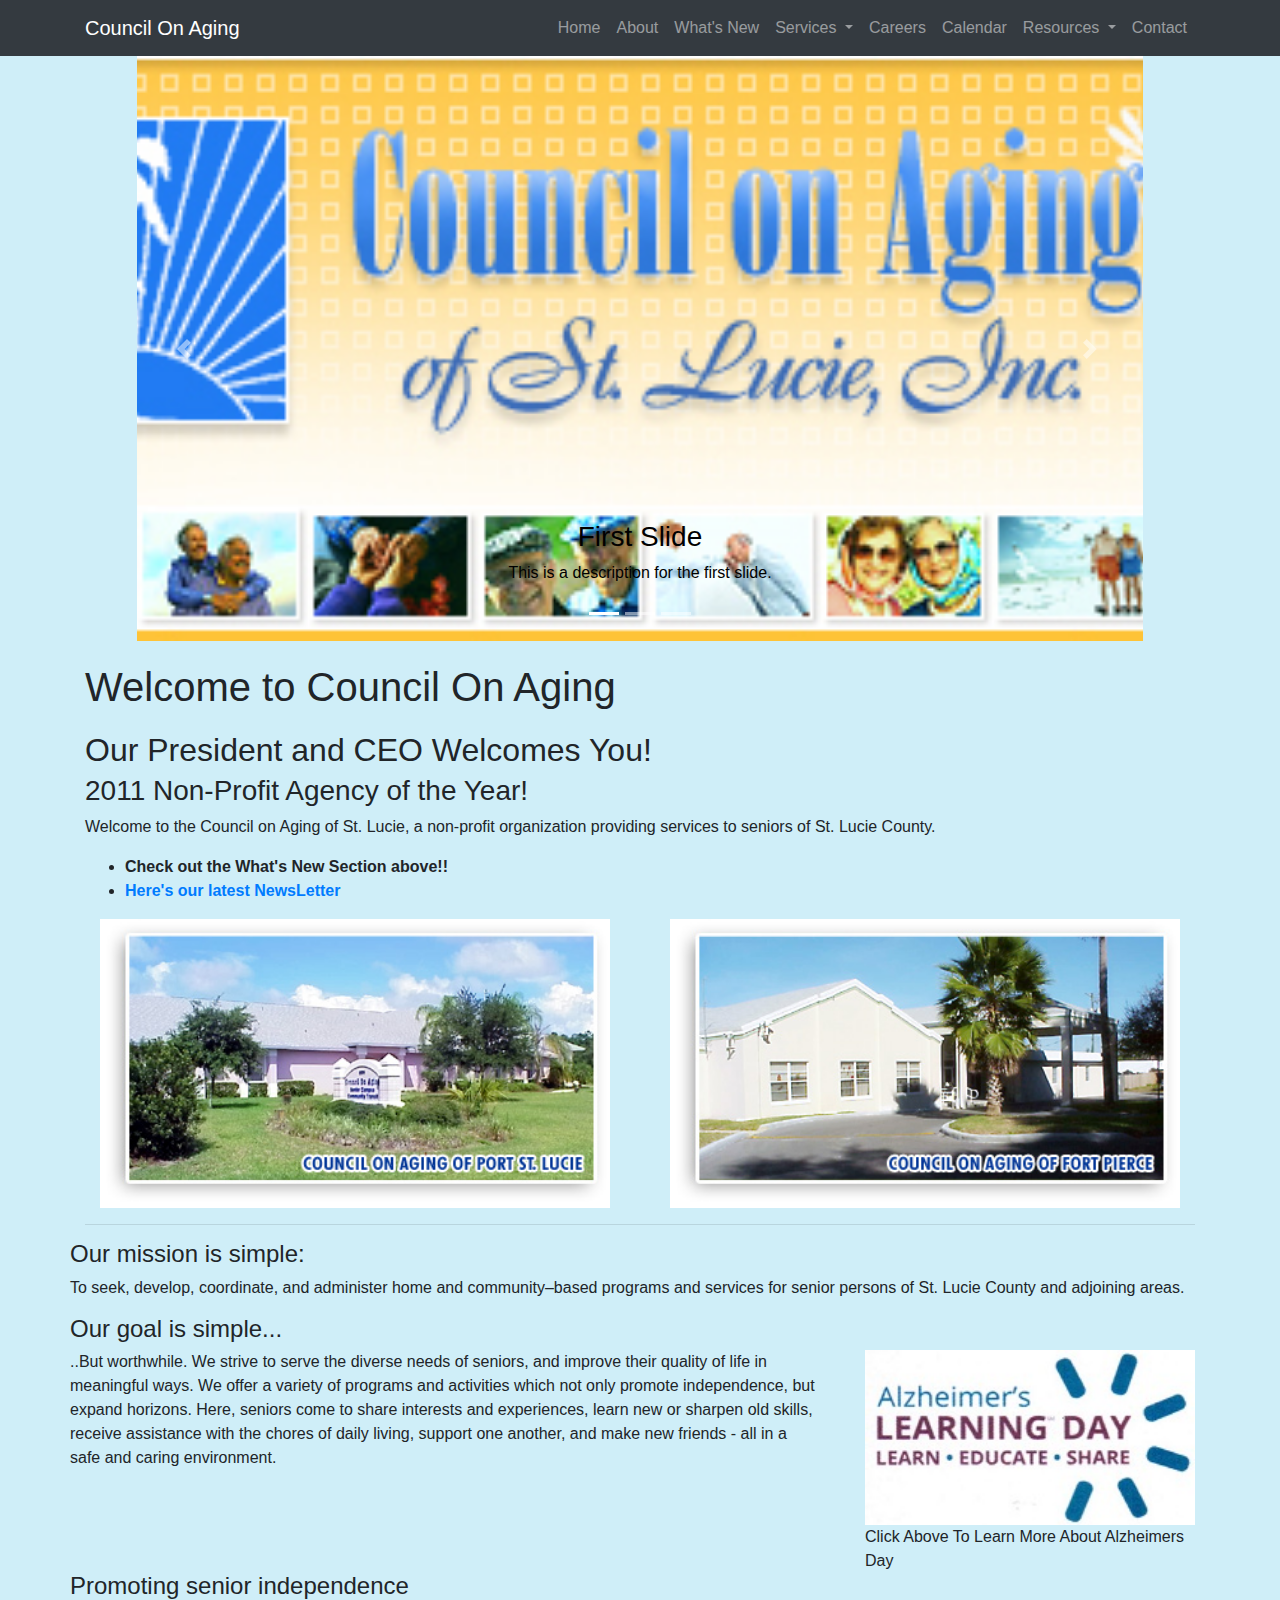
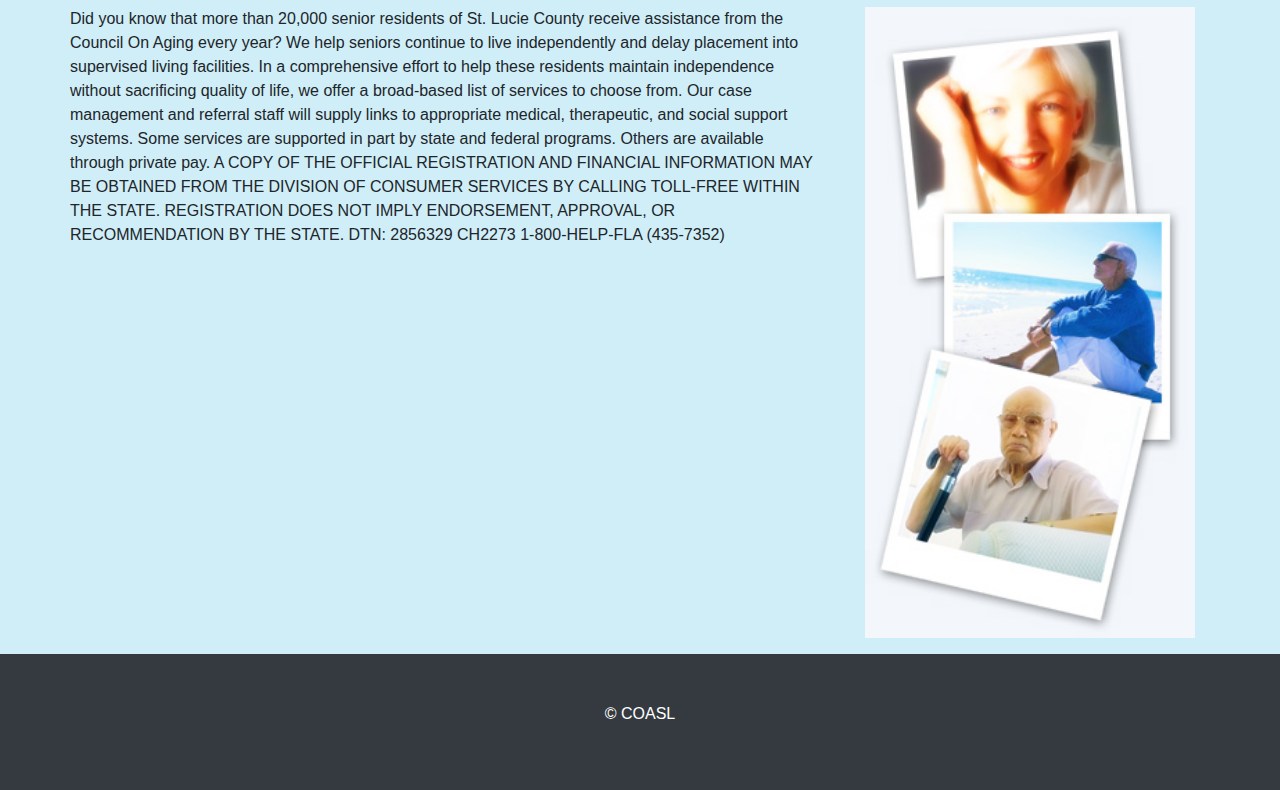
<file: index.html>
<!DOCTYPE html>
<html lang="en">

<head>

  <meta charset="utf-8">
  <meta name="viewport" content="width=device-width, initial-scale=1, shrink-to-fit=no">
  <meta name="description" content="">
  <meta name="author" content="">

  <title>Council On Aging</title>

  <!-- Bootstrap core CSS -->
  <link href="vendor/bootstrap/css/bootstrap.min.css" rel="stylesheet">

  <!-- Custom styles for this template -->
  <link href="css/modern-business.css" rel="stylesheet">

</head>

<body>

  <!-- Navigation -->
  <nav class="navbar fixed-top navbar-expand-lg navbar-dark bg-dark fixed-top">
    <div class="container">
      <a class="navbar-brand" href="index.html">Council On Aging</a>
      <button class="navbar-toggler navbar-toggler-right" type="button" data-toggle="collapse" data-target="#navbarResponsive"
        aria-controls="navbarResponsive" aria-expanded="false" aria-label="Toggle navigation">
          <span class="navbar-toggler-icon"></span>
        </button>
      <div class="collapse navbar-collapse" id="navbarResponsive">
        <ul class="navbar-nav ml-auto">
          <li class="nav-item">
            <a class="nav-link" href="index.html">Home</a>
          </li>
          <li class="nav-item">
            <a class="nav-link" href="about.html">About</a>
          </li>
          <li class="nav-item">
            <a class="nav-link" href="whats-new.html">What's New</a>
          </li>
          <li class="nav-item dropdown">
            <a class="nav-link dropdown-toggle" href="#" id="navbarDropdownPortfolio" data-toggle="dropdown" aria-haspopup="true" aria-expanded="false">
                Services
              </a>
            <div class="dropdown-menu dropdown-menu-right" aria-labelledby="navbarDropdownPortfolio">
              <a class="dropdown-item" href="portfolio-1-col.html">Service 1</a>
              <a class="dropdown-item" href="portfolio-2-col.html">Service 2</a>
              <a class="dropdown-item" href="portfolio-3-col.html">Service 3</a>
              <a class="dropdown-item" href="portfolio-4-col.html">Service 4</a>
              <a class="dropdown-item" href="portfolio-item.html">Single Service Item</a>
            </div>
          </li>
          <li class="nav-item">
            <a class="nav-link" href="careers.html">Careers</a>
          </li>
          <li class="nav-item">
            <a class="nav-link" href="about.html">Calendar</a>
          </li>
          <li class="nav-item dropdown">
            <a class="nav-link dropdown-toggle" href="#" id="navbarDropdownBlog" data-toggle="dropdown" aria-haspopup="true" aria-expanded="false">
                Resources
              </a>
            <div class="dropdown-menu dropdown-menu-right" aria-labelledby="navbarDropdownBlog">
              <a class="dropdown-item" href="full-width.html">Helpful Links</a>
              <a class="dropdown-item" href="sidebar.html">Elgibility</a>
              <a class="dropdown-item" href="faq.html">FAQ</a>
              <a class="dropdown-item" href="404.html">Photo Album</a>
              <a class="dropdown-item" href="pricing.html">Donate</a>
            </div>
          </li>
          <li class="nav-item">
            <a class="nav-link" href="contact.html">Contact</a>
          </li>
        </ul>
      </div>
    </div>
  </nav>

  <header>
    <div id="carouselExampleIndicators" class="container carousel slide col-md-10 col-centered" data-ride="carousel">
      <ol class="carousel-indicators">
        <li data-target="#carouselExampleIndicators" data-slide-to="0" class="active"></li>
        <li data-target="#carouselExampleIndicators" data-slide-to="1"></li>
        <li data-target="#carouselExampleIndicators" data-slide-to="2"></li>
      </ol>
      <div class="carousel-inner col-sm-12" role="listbox">
        <!-- Slide One - Set the background image for this slide in the line below -->
        <div class="carousel-item active" style="background-image: url('imgs/top_logopic.jpg')">
          <div class="carousel-caption d-none d-block">
            <h3 class="carouselFont">First Slide</h3>
            <p class="carouselFont">This is a description for the first slide.</p>
          </div>
        </div>
        <!-- Slide Two - Set the background image for this slide in the line below -->
        <div class="carousel-item" style="background-image: url('http://placehold.it/1900x1080')">
          <div class="carousel-caption d-none d-md-block">
            <h3>Second Slide</h3>
            <p>This is a description for the second slide.</p>
          </div>
        </div>
        <!-- Slide Three - Set the background image for this slide in the line below -->
        <div class="carousel-item" style="background-image: url('http://placehold.it/1900x1080')">
          <div class="carousel-caption d-none d-md-block">
            <h3>Third Slide</h3>
            <p>This is a description for the third slide.</p>
          </div>
        </div>
      </div>
      <a class="carousel-control-prev" href="#carouselExampleIndicators" role="button" data-slide="prev">
          <span class="carousel-control-prev-icon" aria-hidden="true"></span>
          <span class="sr-only">Previous</span>
        </a>
      <a class="carousel-control-next" href="#carouselExampleIndicators" role="button" data-slide="next">
          <span class="carousel-control-next-icon" aria-hidden="true"></span>
          <span class="sr-only">Next</span>
        </a>
    </div>
  </header>

  <!-- Page Content -->
  <div class="container">
    <h1 class="my-4">Welcome to Council On Aging</h1>
    <!-- Features Section -->
    <div class="row">
      <div class="col-lg-10">
        <h2>Our President and CEO Welcomes You!</h2>
        <h3>2011 Non-Profit Agency of the Year!</h3>
        <p>Welcome to the Council on Aging of St. Lucie, a non-profit organization providing services to seniors of St. Lucie
          County.
        </p>
        <ul>
          <li>
            <strong>Check out the What's New Section above!!</strong>
          </li>
          <li>
            <a href="http://www.coasl.com/simcopy1.pdf">
            <strong>Here's our latest NewsLetter</strong>
            </a>
          </li>
        </ul>
      </div>
    </div>
    <div class="row">
      <div class="col-lg-6">
        <img class="img-fluid rounded col-sm-12" src="imgs/coasl_pslfront2.jpg" alt="">
      </div>
      <div class="col-lg-6">
        <img class="img-fluid rounded col-sm-12" src="imgs/coasl_fpfront2.jpg" alt="">
      </div>
    </div>
    <hr>
    <div class="row">
      <h4>Our mission is simple:</h4>
      <p>To seek, develop, coordinate, and administer home and community–based programs and services for senior persons of St.
        Lucie County and adjoining areas.</p>
      <div class="row">
      <h4 class="col-sm-8">Our goal is simple...</h4>
      <p class="col-sm-8">..But worthwhile. We strive to serve the diverse needs of seniors, and improve their quality of life in meaningful
        ways. We offer a variety of programs and activities which not only promote independence, but expand horizons. Here,
        seniors come to share interests and experiences, learn new or sharpen old skills, receive assistance with the chores
        of daily living, support one another, and make new friends - all in a safe and caring environment.</p>
        <div class="col-sm-4" >
          <a href="http://www.coasl.com/ALD.pdf">
            <img class="col-sm-12"src="imgs/aldpdf2.jpg" alt="Alzheimers Day Flyer">
          </a>
          <p class="pictureCapt col-sm-12">Click Above To Learn More About Alzheimers Day</p>
        </div>
      </div>
      <div class="row">
      <h4 class="col-sm-8">Promoting senior independence</h4>
      <p class="col-sm-8">Did you know that more than 20,000 senior residents of St. Lucie County receive assistance from the Council On Aging
        every year? We help seniors continue to live independently and delay placement into supervised living facilities.
        In a comprehensive effort to help these residents maintain independence without sacrificing quality of life, we offer
        a broad-based list of services to choose from. Our case management and referral staff will supply links to appropriate
        medical, therapeutic, and social support systems. Some services are supported in part by state and federal programs.
        Others are available through private pay. A COPY OF THE OFFICIAL REGISTRATION AND FINANCIAL INFORMATION MAY BE OBTAINED
        FROM THE DIVISION OF CONSUMER SERVICES BY CALLING TOLL-FREE WITHIN THE STATE. REGISTRATION DOES NOT IMPLY ENDORSEMENT,
        APPROVAL, OR RECOMMENDATION BY THE STATE. DTN: 2856329 CH2273 1-800-HELP-FLA (435-7352)</p>
        <div class="col-sm-4">
              <img class="col-sm-12"src="imgs/sidepics1.jpg" alt="">
          </div>
          
    </div>
  </div>
  </div>
  <!-- /.row -->
  <!-- /.container -->

  <!-- Footer -->
  <footer class="py-5 bg-dark">
    <div class="container">
      <p class="m-12 text-center text-white">© COASL</p>
    </div>
    <!-- /.container -->
  </footer>

  <!-- Bootstrap core JavaScript -->
  <script src="vendor/jquery/jquery.min.js"></script>
  <script src="vendor/popper/popper.min.js"></script>
  <script src="vendor/bootstrap/js/bootstrap.min.js"></script>

</body>

</html>
</file>
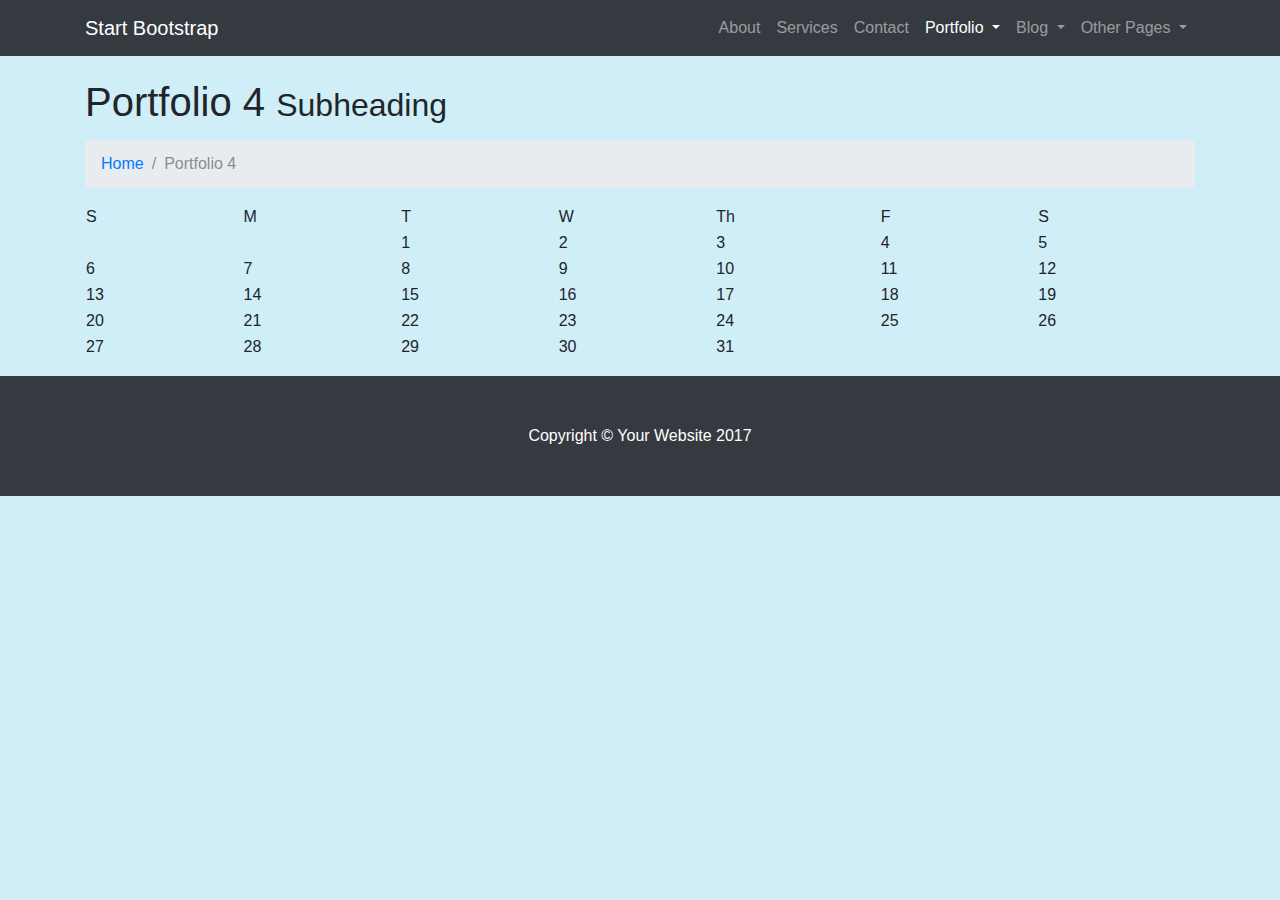
<file: calendar.html>
<!DOCTYPE html>
<html lang="en">

  <head>

    <meta charset="utf-8">
    <meta name="viewport" content="width=device-width, initial-scale=1, shrink-to-fit=no">
    <meta name="description" content="">
    <meta name="author" content="">

    <title>Modern Business - Start Bootstrap Template</title>

    <!-- Bootstrap core CSS -->
    <link href="vendor/bootstrap/css/bootstrap.min.css" rel="stylesheet">

    <!-- Custom styles for this template -->
    <link href="css/modern-business.css" rel="stylesheet">

  </head>

  <body>

    <!-- Navigation -->
    <nav class="navbar fixed-top navbar-expand-lg navbar-dark bg-dark fixed-top">
      <div class="container">
        <a class="navbar-brand" href="index.html">Start Bootstrap</a>
        <button class="navbar-toggler navbar-toggler-right" type="button" data-toggle="collapse" data-target="#navbarResponsive" aria-controls="navbarResponsive" aria-expanded="false" aria-label="Toggle navigation">
          <span class="navbar-toggler-icon"></span>
        </button>
        <div class="collapse navbar-collapse" id="navbarResponsive">
          <ul class="navbar-nav ml-auto">
            <li class="nav-item">
              <a class="nav-link" href="about.html">About</a>
            </li>
            <li class="nav-item">
              <a class="nav-link" href="services.html">Services</a>
            </li>
            <li class="nav-item">
              <a class="nav-link" href="contact.html">Contact</a>
            </li>
            <li class="nav-item active dropdown">
              <a class="nav-link dropdown-toggle" href="#" id="navbarDropdownPortfolio" data-toggle="dropdown" aria-haspopup="true" aria-expanded="false">
                Portfolio
              </a>
              <div class="dropdown-menu dropdown-menu-right" aria-labelledby="navbarDropdownPortfolio">
                <a class="dropdown-item" href="portfolio-1-col.html">1 Column Portfolio</a>
                <a class="dropdown-item" href="portfolio-2-col.html">2 Column Portfolio</a>
                <a class="dropdown-item" href="portfolio-3-col.html">3 Column Portfolio</a>
                <a class="dropdown-item active" href="portfolio-4-col.html">4 Column Portfolio</a>
                <a class="dropdown-item" href="portfolio-item.html">Single Portfolio Item</a>
              </div>
            </li>
            <li class="nav-item dropdown">
              <a class="nav-link dropdown-toggle" href="#" id="navbarDropdownBlog" data-toggle="dropdown" aria-haspopup="true" aria-expanded="false">
                Blog
              </a>
              <div class="dropdown-menu dropdown-menu-right" aria-labelledby="navbarDropdownBlog">
                <a class="dropdown-item" href="blog-home-1.html">Blog Home 1</a>
                <a class="dropdown-item" href="blog-home-2.html">Blog Home 2</a>
                <a class="dropdown-item" href="blog-post.html">Blog Post</a>
              </div>
            </li>
            <li class="nav-item dropdown">
              <a class="nav-link dropdown-toggle" href="#" id="navbarDropdownBlog" data-toggle="dropdown" aria-haspopup="true" aria-expanded="false">
                Other Pages
              </a>
              <div class="dropdown-menu dropdown-menu-right" aria-labelledby="navbarDropdownBlog">
                <a class="dropdown-item" href="full-width.html">Full Width Page</a>
                <a class="dropdown-item" href="sidebar.html">Sidebar Page</a>
                <a class="dropdown-item" href="faq.html">FAQ</a>
                <a class="dropdown-item" href="404.html">404</a>
                <a class="dropdown-item" href="pricing.html">Pricing Table</a>
              </div>
            </li>
          </ul>
        </div>
      </div>
    </nav>

    <!-- Page Content -->
    <div class="container">

      <!-- Page Heading/Breadcrumbs -->
      <h1 class="mt-4 mb-3">Portfolio 4
        <small>Subheading</small>
      </h1>

      <ol class="breadcrumb">
        <li class="breadcrumb-item">
          <a href="index.html">Home</a>
        </li>
        <li class="breadcrumb-item active">Portfolio 4</li>
      </ol>

    <!-- Calendar -->
    <table class="col-sm-12">
      <tr>
        <td>S</td>
        <td>M</td>
        <td>T</td>
        <td>W</td>
        <td>Th</td>
        <td>F</td>
        <td>S</td>
      </tr>
      <tr>
        <td></td>
        <td></td>
        <td>1</td>
        <td>2</td>
        <td>3</td>
        <td>4</td>
        <td>5</td>
      </tr>
      <tr>
        <td>6</td>
        <td>7</td>
        <td>8</td>
        <td>9</td>
        <td>10</td>
        <td>11</td>
        <td>12</td>
      </tr>
      <tr>
        <td>13</td>
        <td>14</td>
        <td>15</td>
        <td>16</td>
        <td class="selected">17</td>
        <td>18</td>
        <td>19</td>
      </tr>
      <tr>
        <td>20</td>
        <td>21</td>
        <td>22</td>
        <td>23</td>
        <td>24</td>
        <td>25</td>
        <td>26</td>
      </tr>
      <tr>
        <td>27</td>
        <td>28</td>
        <td>29</td>
        <td>30</td>
        <td>31</td>
        <td></td>
        <td></td>
      </tr>
    </table>
    </div>
    <!--Calendar End -->

    </div>
    <!-- /.container -->

    <!-- Footer -->
    <footer class="py-5 bg-dark">
      <div class="container">
        <p class="m-0 text-center text-white">Copyright &copy; Your Website 2017</p>
      </div>
      <!-- /.container -->
    </footer>

    <!-- Bootstrap core JavaScript -->
    <script src="vendor/jquery/jquery.min.js"></script>
    <script src="vendor/popper/popper.min.js"></script>
    <script src="vendor/bootstrap/js/bootstrap.min.js"></script>

  </body>

</html>
</file>
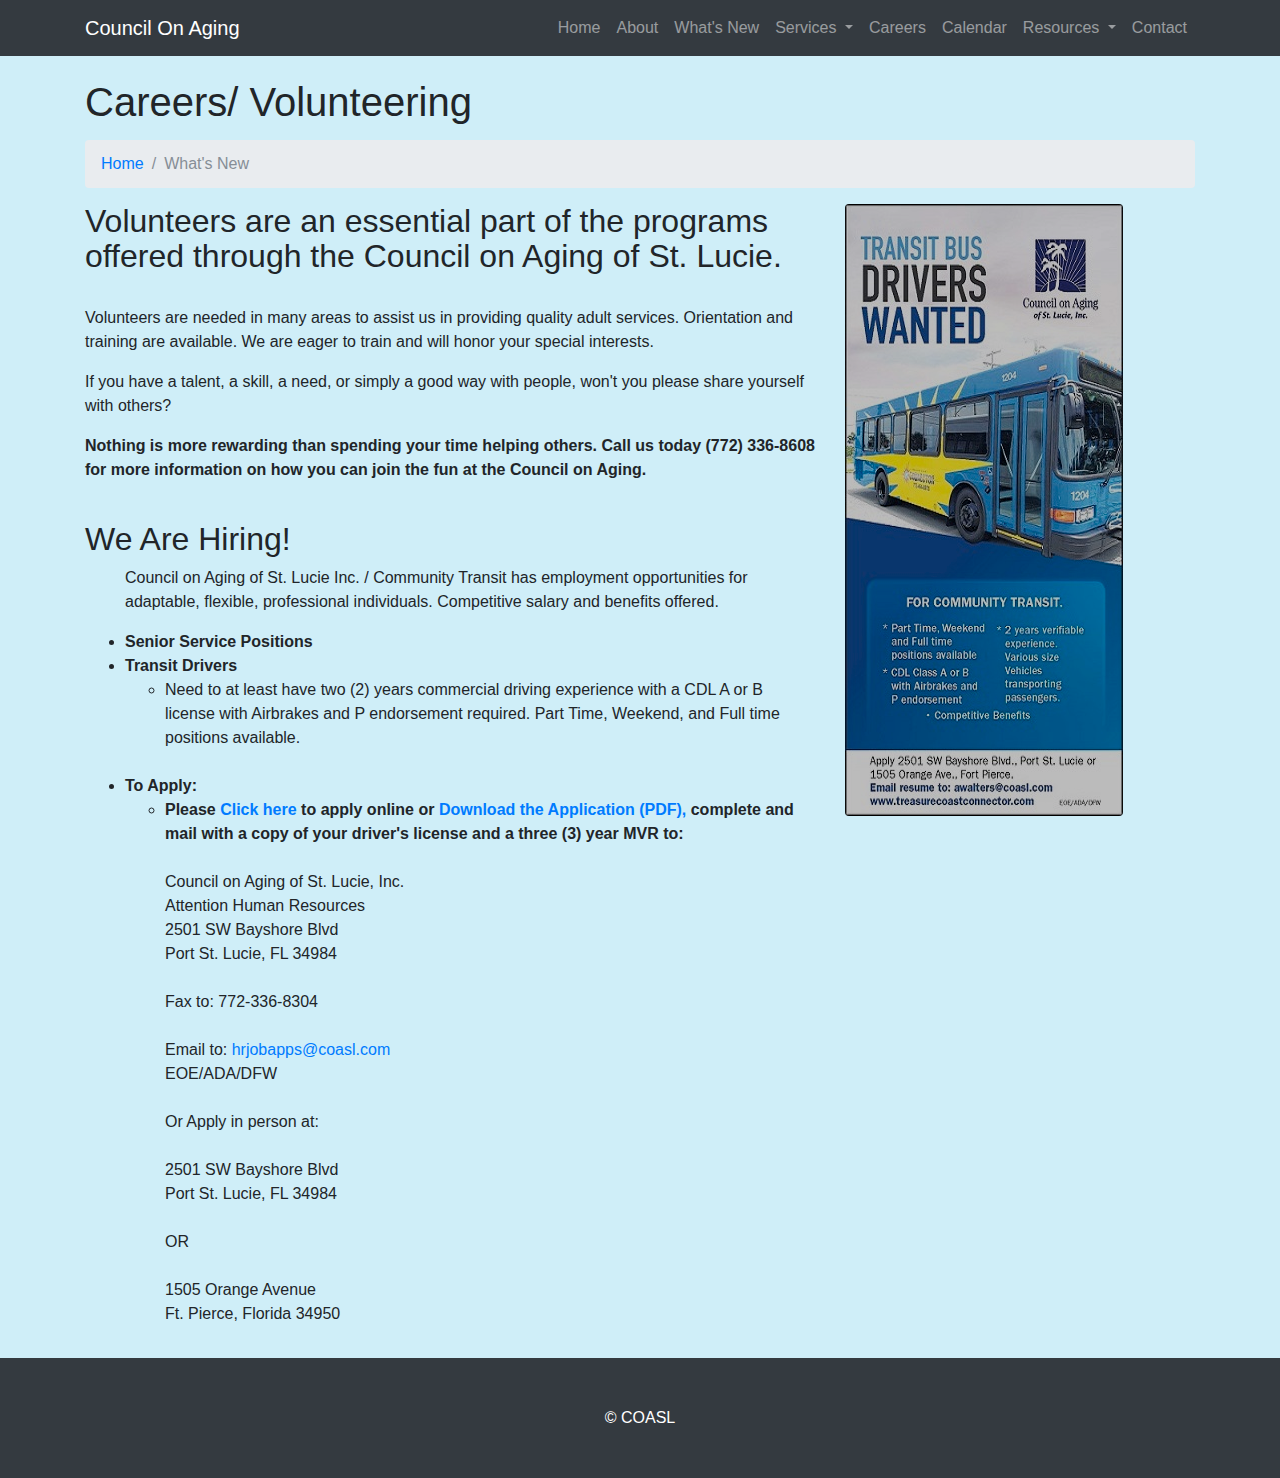
<file: careers.html>
<!DOCTYPE html>
<html lang="en">

<head>

  <meta charset="utf-8">
  <meta name="viewport" content="width=device-width, initial-scale=1, shrink-to-fit=no">
  <meta name="description" content="">
  <meta name="author" content="">

  <title>Modern Business - Start Bootstrap Template</title>

  <!-- Bootstrap core CSS -->
  <link href="vendor/bootstrap/css/bootstrap.min.css" rel="stylesheet">

  <!-- Custom styles for this template -->
  <link href="css/modern-business.css" rel="stylesheet">

</head>

<body>

  <!-- Navigation -->
  <nav class="navbar fixed-top navbar-expand-lg navbar-dark bg-dark fixed-top">
    <div class="container">
      <a class="navbar-brand" href="index.html">Council On Aging</a>
      <button class="navbar-toggler navbar-toggler-right" type="button" data-toggle="collapse" data-target="#navbarResponsive"
        aria-controls="navbarResponsive" aria-expanded="false" aria-label="Toggle navigation">
                <span class="navbar-toggler-icon"></span>
              </button>
      <div class="collapse navbar-collapse" id="navbarResponsive">
        <ul class="navbar-nav ml-auto">
          <li class="nav-item">
            <a class="nav-link" href="index.html">Home</a>
          </li>
          <li class="nav-item">
            <a class="nav-link" href="about.html">About</a>
          </li>
          <li class="nav-item">
            <a class="nav-link" href="whats-new.html">What's New</a>
          </li>
          <li class="nav-item dropdown">
            <a class="nav-link dropdown-toggle" href="#" id="navbarDropdownPortfolio" data-toggle="dropdown" aria-haspopup="true" aria-expanded="false">
                      Services
                    </a>
            <div class="dropdown-menu dropdown-menu-right" aria-labelledby="navbarDropdownPortfolio">
              <a class="dropdown-item" href="portfolio-1-col.html">Service 1</a>
              <a class="dropdown-item" href="portfolio-2-col.html">Service 2</a>
              <a class="dropdown-item" href="portfolio-3-col.html">Service 3</a>
              <a class="dropdown-item" href="portfolio-4-col.html">Service 4</a>
              <a class="dropdown-item" href="portfolio-item.html">Single Service Item</a>
            </div>
          </li>
          <li class="nav-item">
            <a class="nav-link" href="careers.html">Careers</a>
          </li>
          <li class="nav-item">
            <a class="nav-link" href="about.html">Calendar</a>
          </li>
          <li class="nav-item dropdown">
            <a class="nav-link dropdown-toggle" href="#" id="navbarDropdownBlog" data-toggle="dropdown" aria-haspopup="true" aria-expanded="false">
                      Resources
                    </a>
            <div class="dropdown-menu dropdown-menu-right" aria-labelledby="navbarDropdownBlog">
              <a class="dropdown-item" href="full-width.html">Helpful Links</a>
              <a class="dropdown-item" href="sidebar.html">Elgibility</a>
              <a class="dropdown-item" href="faq.html">FAQ</a>
              <a class="dropdown-item" href="404.html">Photo Album</a>
              <a class="dropdown-item" href="pricing.html">Donate</a>
            </div>
          </li>
          <li class="nav-item">
            <a class="nav-link" href="contact.html">Contact</a>
          </li>
        </ul>
      </div>
    </div>
  </nav>

  <!-- Page Content -->
  <div class="container">

    <!-- Page Heading/Breadcrumbs -->
    <h1 class="mt-4 mb-3">Careers/ Volunteering
    </h1>

    <ol class="breadcrumb">
      <li class="breadcrumb-item">
        <a href="index.html">Home</a>
      </li>
      <li class="breadcrumb-item active">What's New</li>
    </ol>

    <!-- Intro Content -->
    <div class="row">
      <div class="col-lg-8">
        <h2>Volunteers are an essential part of the programs offered through the Council on Aging of St. Lucie.</h2>
        <br>
        <p>Volunteers are needed in many areas to assist us in providing quality adult services. Orientation and training are
          available. We are eager to train and will honor your special interests.</p>
        <p>If you have a talent, a skill, a need, or simply a good way with people, won't you please share yourself with others?</p>
        <p><strong>Nothing is more rewarding than spending your time helping others. Call us today (772) 336-8608 for more information on how you can join the fun at the Council on Aging.</strong></p>
        <br>
        <h2>We Are Hiring!</h2>
        <ul>
          <p>Council on Aging of St. Lucie Inc. / Community Transit has employment opportunities for adaptable, flexible, professional
            individuals. Competitive salary and benefits offered.</p>
          <li><strong>Senior Service Positions</strong></li>
          <li><strong>Transit Drivers</strong></li>
          <ul>
            <li>Need to at least have two (2) years commercial driving experience with a CDL A or B license with Airbrakes and
              P endorsement required. Part Time, Weekend, and Full time positions available.</li>
          </ul>
          <br><li><strong>To Apply:</strong></li>
          <ul>
            <li><strong>Please <a href="https://form.jotform.com/62663417074962">Click here</a> to apply online or <a href="http://www.coasl.com/coaempapp2.pdf">Download the Application (PDF),</a>  complete and mail with a copy of your driver's license and a three (3) year MVR to:</strong></li>
          <p>
            <br>Council on Aging of St. Lucie, Inc.
            <br>Attention Human Resources
            <br>2501 SW Bayshore Blvd
            <br>Port St. Lucie, FL 34984
            <br>
            <br>Fax to: 772-336-8304
            <br>
            <br>Email to: <a href="mailto:awalters@coasl.com">hrjobapps@coasl.com</a>
            <br>EOE/ADA/DFW
            <br>
            <br>Or Apply in person at:
            <br>
            <br>2501 SW Bayshore Blvd
            <br>Port St. Lucie, FL 34984
            <br>
            <br>OR
            <br>
            <br>1505 Orange Avenue
            <br>Ft. Pierce, Florida 34950
          </p>
        </ul>
        </ul>
      </div>
      <div class="col-lg-4">
        <img class="img-fluid rounded mb-4" src="imgs/TCNB828231a2.jpg" alt="">
      </div>
    </div>
    <!-- /.row -->

  </div>
  <!-- /.container -->

  <!-- Footer -->
  <footer class="py-5 bg-dark">
    <div class="container">
      <p class="m-0 text-center text-white">© COASL</p>
    </div>
    <!-- /.container -->
  </footer>

  <!-- Bootstrap core JavaScript -->
  <script src="vendor/jquery/jquery.min.js"></script>
  <script src="vendor/popper/popper.min.js"></script>
  <script src="vendor/bootstrap/js/bootstrap.min.js"></script>

</body>

</html>
</file>
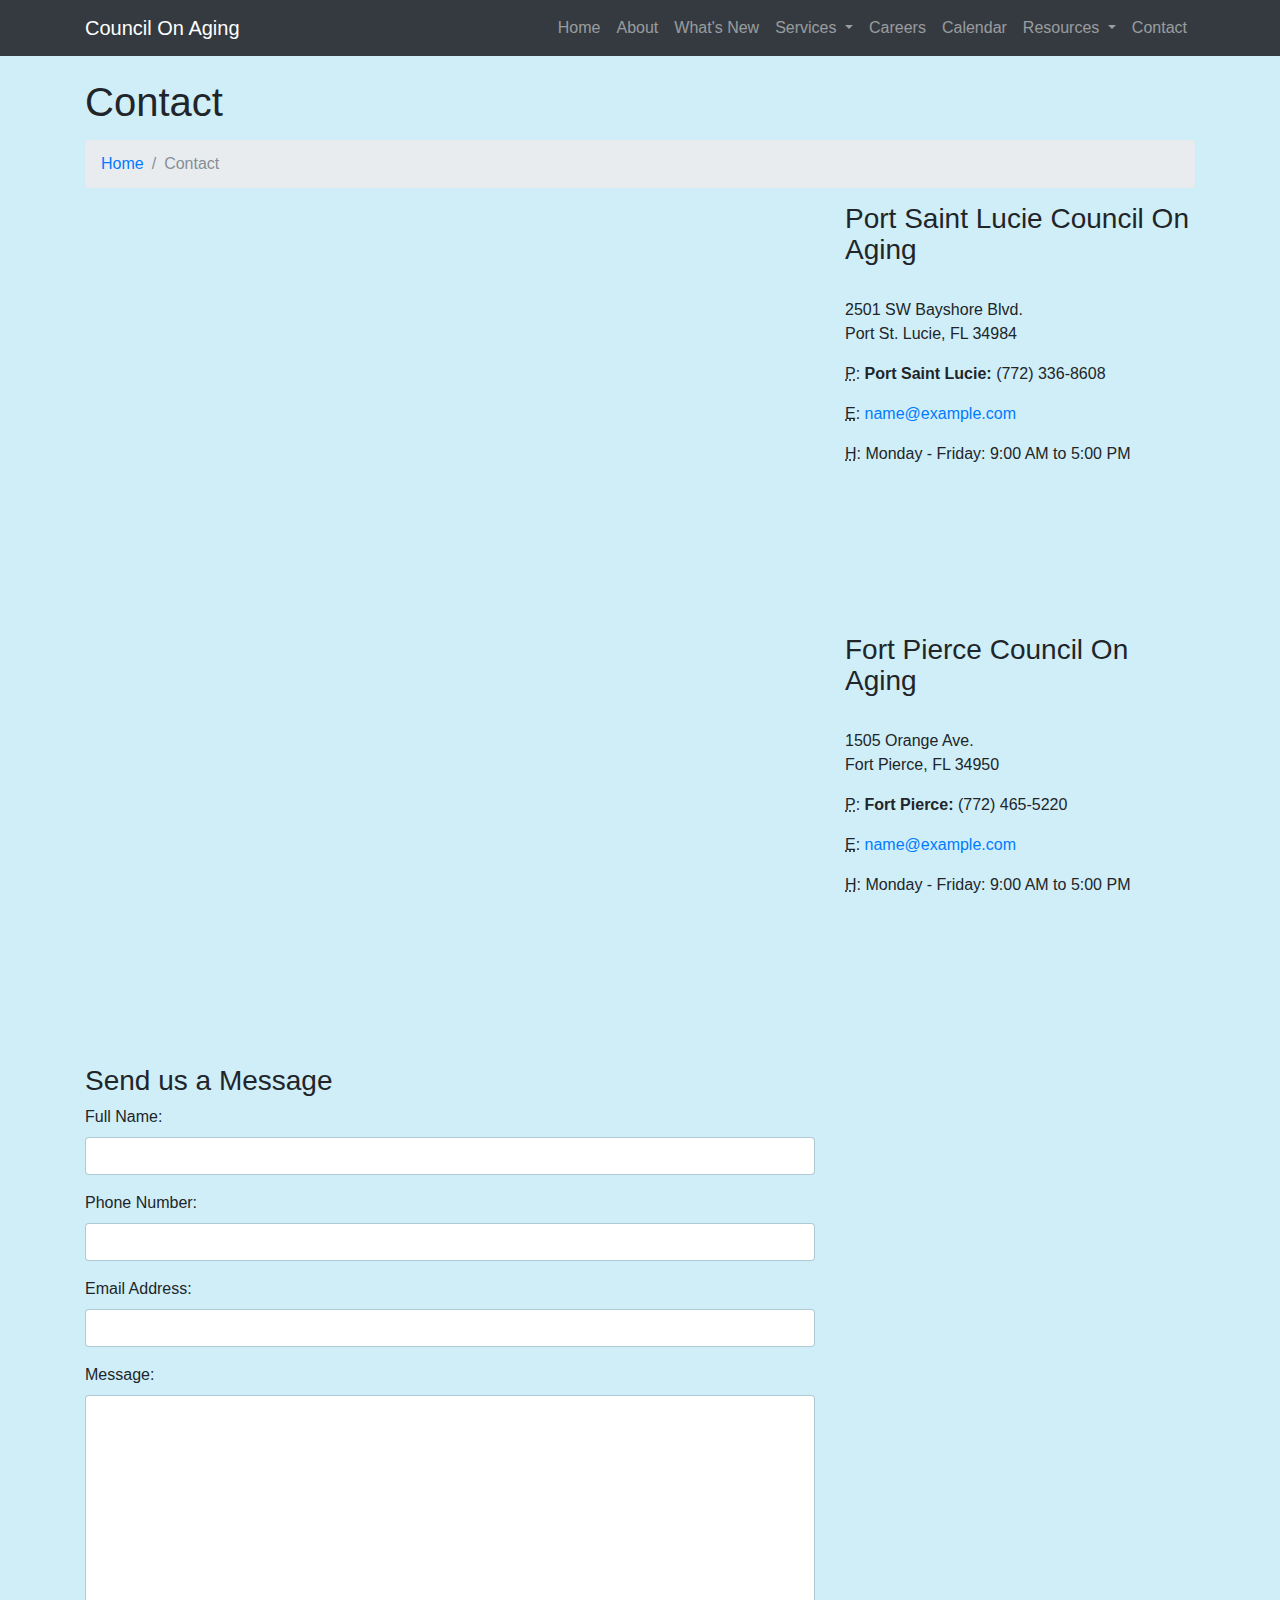
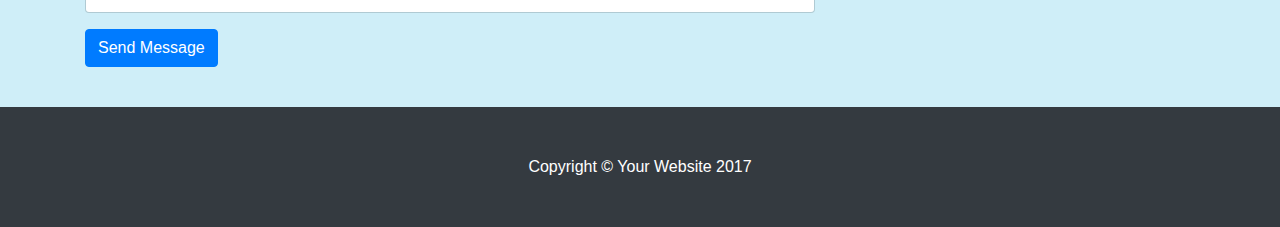
<file: contact.html>
<!DOCTYPE html>
<html lang="en">

<head>

  <meta charset="utf-8">
  <meta name="viewport" content="width=device-width, initial-scale=1, shrink-to-fit=no">
  <meta name="description" content="">
  <meta name="author" content="">

  <title>Modern Business - Start Bootstrap Template</title>

  <!-- Bootstrap core CSS -->
  <link href="vendor/bootstrap/css/bootstrap.min.css" rel="stylesheet">

  <!-- Custom styles for this template -->
  <link href="css/modern-business.css" rel="stylesheet">

</head>

<body>

  <!-- Navigation -->
  <nav class="navbar fixed-top navbar-expand-lg navbar-dark bg-dark fixed-top">
    <div class="container">
      <a class="navbar-brand" href="index.html">Council On Aging</a>
      <button class="navbar-toggler navbar-toggler-right" type="button" data-toggle="collapse" data-target="#navbarResponsive"
        aria-controls="navbarResponsive" aria-expanded="false" aria-label="Toggle navigation">
                  <span class="navbar-toggler-icon"></span>
                </button>
      <div class="collapse navbar-collapse" id="navbarResponsive">
        <ul class="navbar-nav ml-auto">
          <li class="nav-item">
            <a class="nav-link" href="index.html">Home</a>
          </li>
          <li class="nav-item">
            <a class="nav-link" href="about.html">About</a>
          </li>
          <li class="nav-item">
            <a class="nav-link" href="whats-new.html">What's New</a>
          </li>
          <li class="nav-item dropdown">
            <a class="nav-link dropdown-toggle" href="#" id="navbarDropdownPortfolio" data-toggle="dropdown" aria-haspopup="true" aria-expanded="false">
                        Services
                      </a>
            <div class="dropdown-menu dropdown-menu-right" aria-labelledby="navbarDropdownPortfolio">
              <a class="dropdown-item" href="portfolio-1-col.html">Service 1</a>
              <a class="dropdown-item" href="portfolio-2-col.html">Service 2</a>
              <a class="dropdown-item" href="portfolio-3-col.html">Service 3</a>
              <a class="dropdown-item" href="portfolio-4-col.html">Service 4</a>
              <a class="dropdown-item" href="portfolio-item.html">Single Service Item</a>
            </div>
          </li>
          <li class="nav-item">
            <a class="nav-link" href="careers.html">Careers</a>
          </li>
          <li class="nav-item">
            <a class="nav-link" href="about.html">Calendar</a>
          </li>
          <li class="nav-item dropdown">
            <a class="nav-link dropdown-toggle" href="#" id="navbarDropdownBlog" data-toggle="dropdown" aria-haspopup="true" aria-expanded="false">
                        Resources
                      </a>
            <div class="dropdown-menu dropdown-menu-right" aria-labelledby="navbarDropdownBlog">
              <a class="dropdown-item" href="full-width.html">Helpful Links</a>
              <a class="dropdown-item" href="sidebar.html">Elgibility</a>
              <a class="dropdown-item" href="faq.html">FAQ</a>
              <a class="dropdown-item" href="404.html">Photo Album</a>
              <a class="dropdown-item" href="pricing.html">Donate</a>
            </div>
          </li>
          <li class="nav-item">
            <a class="nav-link" href="contact.html">Contact</a>
          </li>
        </ul>
      </div>
    </div>
  </nav>

  <!-- Page Content -->
  <div class="container">

    <!-- Page Heading/Breadcrumbs -->
    <h1 class="mt-4 mb-3">Contact
    </h1>

    <ol class="breadcrumb">
      <li class="breadcrumb-item">
        <a href="index.html">Home</a>
      </li>
      <li class="breadcrumb-item active">Contact</li>
    </ol>

    <!-- Content Row -->
    <div class="row">
      <!-- Map Column -->
      <div class="col-lg-8 mb-4">
        <!-- Embedded Google Map -->
        <iframe src="https://www.google.com/maps/embed?pb=!1m18!1m12!1m3!1d10739.66048463273!2d-80.3515830436673!3d27.267875293337802!2m3!1f0!2f0!3f0!3m2!1i1024!2i768!4f13.1!3m3!1m2!1s0x88dee97688d8153b%3A0x638c13a58c498f2c!2sCouncil+On+Aging-St+Lucie+Inc!5e0!3m2!1sen!2sus!4v1506562860979" width="100%" height="400px" frameborder="0" style="border:0" allowfullscreen></iframe>
      </div>
      <!-- Contact Details Column -->
      <div class="col-lg-4 mb-4">
        <h3>Port Saint Lucie Council On Aging</h3>
        <p>
          <br>2501 SW Bayshore Blvd.
          <br>Port St. Lucie, FL 34984
          <br>
        </p>
        <p>
          <abbr title="Phone">P</abbr>: <strong>Port Saint Lucie:</strong> (772) 336-8608
        </p>
        <p>
          <abbr title="Email">E</abbr>:
          <a href="mailto:name@example.com">name@example.com</a>
        </p>
        <p>
          <abbr title="Hours">H</abbr>: Monday - Friday: 9:00 AM to 5:00 PM
        </p>
      </div>
    </div>
    <div class="row">
      <div class="col-lg-8 mb-4">
        <!-- Embedded Google Map -->
        <iframe src="https://www.google.com/maps/embed?pb=!1m18!1m12!1m3!1d9823.531471674589!2d-80.34251174989913!3d27.445427234353758!2m3!1f0!2f0!3f0!3m2!1i1024!2i768!4f13.1!3m3!1m2!1s0x88def1a0ed359837%3A0x61b1608e63584b8c!2sCouncil+On+Aging+St+Lucie!5e0!3m2!1sen!2sus!4v1506563067973" width="100%" height="400px" frameborder="0" style="border:0" allowfullscreen></iframe>
      </div>
      <!-- Contact Details Column -->
      <div class="col-lg-4 mb-4">
        <h3>Fort Pierce Council On Aging</h3>
        <p>
          <br>1505 Orange Ave.
          <br>Fort Pierce, FL 34950
          <br>
        </p>
        <p>
          <abbr title="Phone">P</abbr>: <strong>Fort Pierce:</strong> (772) 465-5220
        </p>
        <p>
          <abbr title="Email">E</abbr>:
          <a href="mailto:name@example.com">name@example.com</a>
        </p>
        <p>
          <abbr title="Hours">H</abbr>: Monday - Friday: 9:00 AM to 5:00 PM
        </p>
      </div>
    </div>
    <!-- /.row -->

    <!-- Contact Form -->
    <!-- In order to set the email address and subject line for the contact form go to the bin/contact_me.php file. -->
    <div class="row">
      <div class="col-lg-8 mb-4">
        <h3>Send us a Message</h3>
        <form name="sentMessage" id="contactForm" novalidate>
          <div class="control-group form-group">
            <div class="controls">
              <label>Full Name:</label>
              <input type="text" class="form-control" id="name" required data-validation-required-message="Please enter your name.">
              <p class="help-block"></p>
            </div>
          </div>
          <div class="control-group form-group">
            <div class="controls">
              <label>Phone Number:</label>
              <input type="tel" class="form-control" id="phone" required data-validation-required-message="Please enter your phone number.">
            </div>
          </div>
          <div class="control-group form-group">
            <div class="controls">
              <label>Email Address:</label>
              <input type="email" class="form-control" id="email" required data-validation-required-message="Please enter your email address.">
            </div>
          </div>
          <div class="control-group form-group">
            <div class="controls">
              <label>Message:</label>
              <textarea rows="10" cols="100" class="form-control" id="message" required data-validation-required-message="Please enter your message"
                maxlength="999" style="resize:none"></textarea>
            </div>
          </div>
          <div id="success"></div>
          <!-- For success/fail messages -->
          <button type="submit" class="btn btn-primary" id="sendMessageButton">Send Message</button>
        </form>
      </div>

    </div>
    <!-- /.row -->

  </div>
  <!-- /.container -->

  <!-- Footer -->
  <footer class="py-5 bg-dark">
    <div class="container">
      <p class="m-0 text-center text-white">Copyright &copy; Your Website 2017</p>
    </div>
    <!-- /.container -->
  </footer>

  <!-- Bootstrap core JavaScript -->
  <script src="vendor/jquery/jquery.min.js"></script>
  <script src="vendor/popper/popper.min.js"></script>
  <script src="vendor/bootstrap/js/bootstrap.min.js"></script>

  <!-- Contact form JavaScript -->
  <!-- Do not edit these files! In order to set the email address and subject line for the contact form go to the bin/contact_me.php file. -->
  <script src="js/jqBootstrapValidation.js"></script>
  <script src="js/contact_me.js"></script>

</body>

</html>
</file>
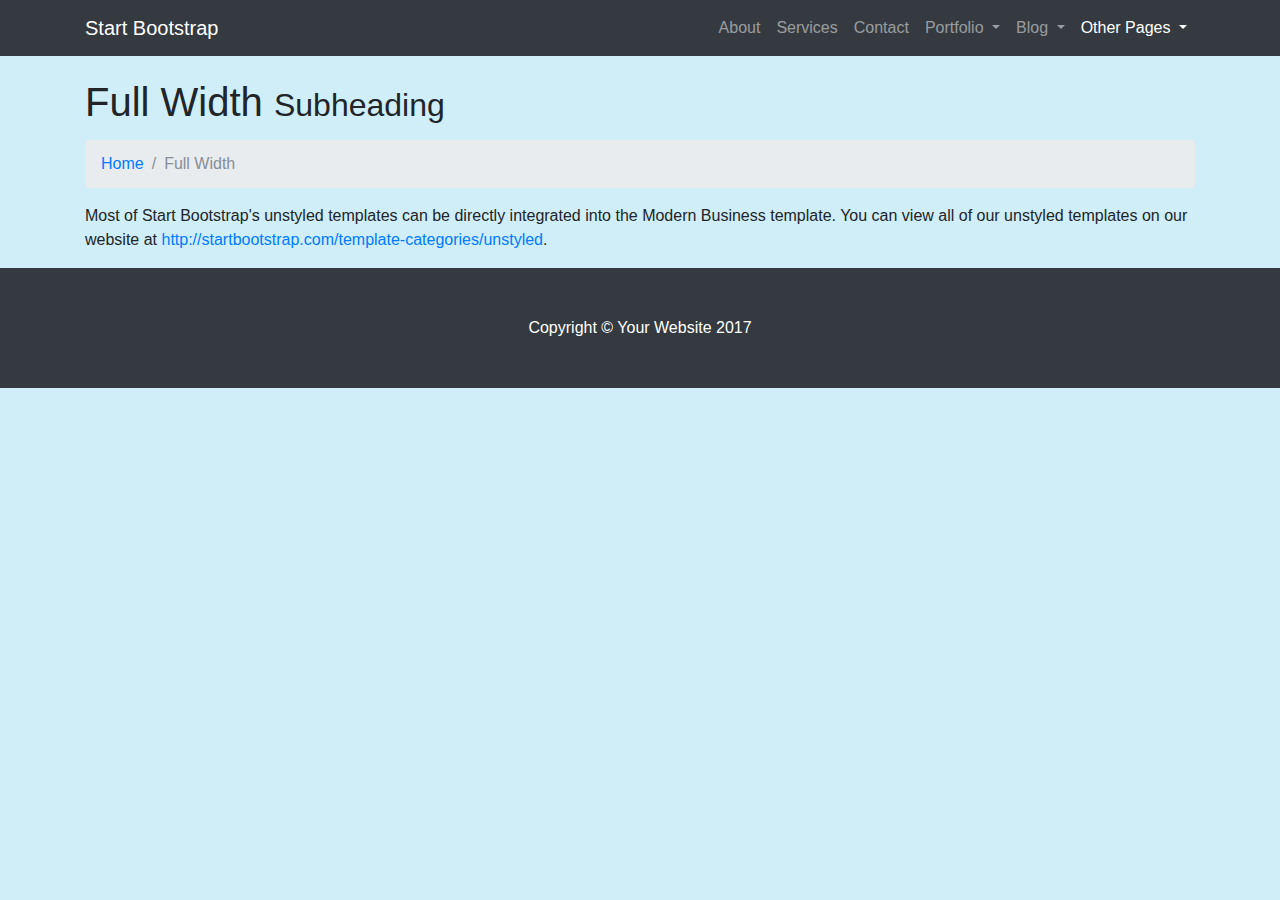
<file: full-width.html>
<!DOCTYPE html>
<html lang="en">

  <head>

    <meta charset="utf-8">
    <meta name="viewport" content="width=device-width, initial-scale=1, shrink-to-fit=no">
    <meta name="description" content="">
    <meta name="author" content="">

    <title>Modern Business - Start Bootstrap Template</title>

    <!-- Bootstrap core CSS -->
    <link href="vendor/bootstrap/css/bootstrap.min.css" rel="stylesheet">

    <!-- Custom styles for this template -->
    <link href="css/modern-business.css" rel="stylesheet">

  </head>

  <body>

    <!-- Navigation -->
    <nav class="navbar fixed-top navbar-expand-lg navbar-dark bg-dark fixed-top">
      <div class="container">
        <a class="navbar-brand" href="index.html">Start Bootstrap</a>
        <button class="navbar-toggler navbar-toggler-right" type="button" data-toggle="collapse" data-target="#navbarResponsive" aria-controls="navbarResponsive" aria-expanded="false" aria-label="Toggle navigation">
          <span class="navbar-toggler-icon"></span>
        </button>
        <div class="collapse navbar-collapse" id="navbarResponsive">
          <ul class="navbar-nav ml-auto">
            <li class="nav-item">
              <a class="nav-link" href="about.html">About</a>
            </li>
            <li class="nav-item">
              <a class="nav-link" href="services.html">Services</a>
            </li>
            <li class="nav-item">
              <a class="nav-link" href="contact.html">Contact</a>
            </li>
            <li class="nav-item dropdown">
              <a class="nav-link dropdown-toggle" href="#" id="navbarDropdownPortfolio" data-toggle="dropdown" aria-haspopup="true" aria-expanded="false">
                Portfolio
              </a>
              <div class="dropdown-menu dropdown-menu-right" aria-labelledby="navbarDropdownPortfolio">
                <a class="dropdown-item" href="portfolio-1-col.html">1 Column Portfolio</a>
                <a class="dropdown-item" href="portfolio-2-col.html">2 Column Portfolio</a>
                <a class="dropdown-item" href="portfolio-3-col.html">3 Column Portfolio</a>
                <a class="dropdown-item" href="portfolio-4-col.html">4 Column Portfolio</a>
                <a class="dropdown-item" href="portfolio-item.html">Single Portfolio Item</a>
              </div>
            </li>
            <li class="nav-item dropdown">
              <a class="nav-link dropdown-toggle" href="#" id="navbarDropdownBlog" data-toggle="dropdown" aria-haspopup="true" aria-expanded="false">
                Blog
              </a>
              <div class="dropdown-menu dropdown-menu-right" aria-labelledby="navbarDropdownBlog">
                <a class="dropdown-item" href="blog-home-1.html">Blog Home 1</a>
                <a class="dropdown-item" href="blog-home-2.html">Blog Home 2</a>
                <a class="dropdown-item" href="blog-post.html">Blog Post</a>
              </div>
            </li>
            <li class="nav-item active dropdown">
              <a class="nav-link dropdown-toggle" href="#" id="navbarDropdownBlog" data-toggle="dropdown" aria-haspopup="true" aria-expanded="false">
                Other Pages
              </a>
              <div class="dropdown-menu dropdown-menu-right" aria-labelledby="navbarDropdownBlog">
                <a class="dropdown-item active" href="full-width.html">Full Width Page</a>
                <a class="dropdown-item" href="sidebar.html">Sidebar Page</a>
                <a class="dropdown-item" href="faq.html">FAQ</a>
                <a class="dropdown-item" href="404.html">404</a>
                <a class="dropdown-item" href="pricing.html">Pricing Table</a>
              </div>
            </li>
          </ul>
        </div>
      </div>
    </nav>

    <!-- Page Content -->
    <div class="container">

      <!-- Page Heading/Breadcrumbs -->
      <h1 class="mt-4 mb-3">Full Width
        <small>Subheading</small>
      </h1>

      <ol class="breadcrumb">
        <li class="breadcrumb-item">
          <a href="index.html">Home</a>
        </li>
        <li class="breadcrumb-item active">Full Width</li>
      </ol>

      <p>Most of Start Bootstrap's unstyled templates can be directly integrated into the Modern Business template. You can view all of our unstyled templates on our website at
        <a href="http://startbootstrap.com/template-categories/unstyled">http://startbootstrap.com/template-categories/unstyled</a>.</p>

    </div>
    <!-- /.container -->

    <!-- Footer -->
    <footer class="py-5 bg-dark">
      <div class="container">
        <p class="m-0 text-center text-white">Copyright &copy; Your Website 2017</p>
      </div>
      <!-- /.container -->
    </footer>

    <!-- Bootstrap core JavaScript -->
    <script src="vendor/jquery/jquery.min.js"></script>
    <script src="vendor/popper/popper.min.js"></script>
    <script src="vendor/bootstrap/js/bootstrap.min.js"></script>

  </body>

</html>
</file>
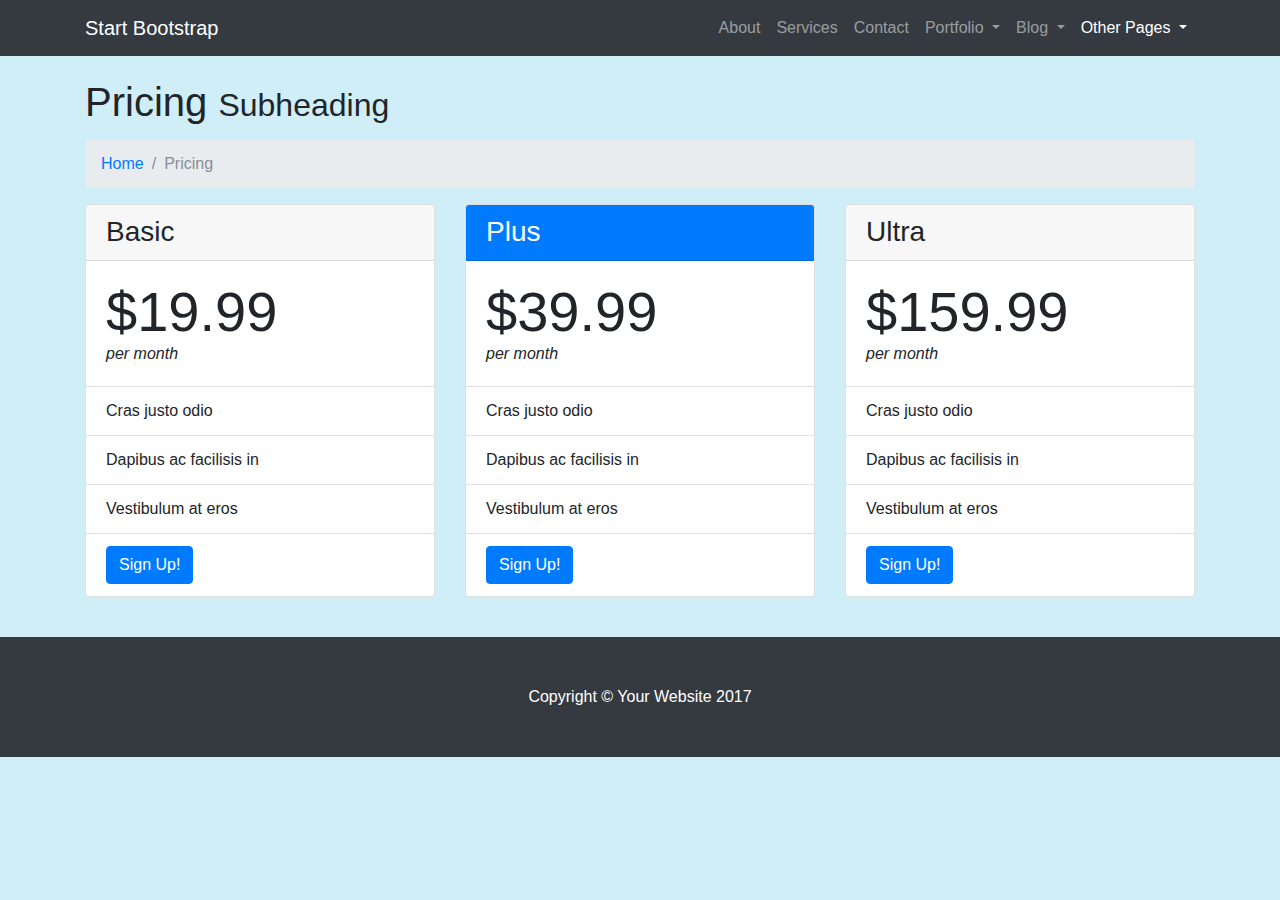
<file: pricing.html>
<!DOCTYPE html>
<html lang="en">

  <head>

    <meta charset="utf-8">
    <meta name="viewport" content="width=device-width, initial-scale=1, shrink-to-fit=no">
    <meta name="description" content="">
    <meta name="author" content="">

    <title>Modern Business - Start Bootstrap Template</title>

    <!-- Bootstrap core CSS -->
    <link href="vendor/bootstrap/css/bootstrap.min.css" rel="stylesheet">

    <!-- Custom styles for this template -->
    <link href="css/modern-business.css" rel="stylesheet">

  </head>

  <body>

    <!-- Navigation -->
    <nav class="navbar fixed-top navbar-expand-lg navbar-dark bg-dark fixed-top">
      <div class="container">
        <a class="navbar-brand" href="index.html">Start Bootstrap</a>
        <button class="navbar-toggler navbar-toggler-right" type="button" data-toggle="collapse" data-target="#navbarResponsive" aria-controls="navbarResponsive" aria-expanded="false" aria-label="Toggle navigation">
          <span class="navbar-toggler-icon"></span>
        </button>
        <div class="collapse navbar-collapse" id="navbarResponsive">
          <ul class="navbar-nav ml-auto">
            <li class="nav-item">
              <a class="nav-link" href="about.html">About</a>
            </li>
            <li class="nav-item">
              <a class="nav-link" href="services.html">Services</a>
            </li>
            <li class="nav-item">
              <a class="nav-link" href="contact.html">Contact</a>
            </li>
            <li class="nav-item dropdown">
              <a class="nav-link dropdown-toggle" href="#" id="navbarDropdownPortfolio" data-toggle="dropdown" aria-haspopup="true" aria-expanded="false">
                Portfolio
              </a>
              <div class="dropdown-menu dropdown-menu-right" aria-labelledby="navbarDropdownPortfolio">
                <a class="dropdown-item" href="portfolio-1-col.html">1 Column Portfolio</a>
                <a class="dropdown-item" href="portfolio-2-col.html">2 Column Portfolio</a>
                <a class="dropdown-item" href="portfolio-3-col.html">3 Column Portfolio</a>
                <a class="dropdown-item" href="portfolio-4-col.html">4 Column Portfolio</a>
                <a class="dropdown-item" href="portfolio-item.html">Single Portfolio Item</a>
              </div>
            </li>
            <li class="nav-item dropdown">
              <a class="nav-link dropdown-toggle" href="#" id="navbarDropdownBlog" data-toggle="dropdown" aria-haspopup="true" aria-expanded="false">
                Blog
              </a>
              <div class="dropdown-menu dropdown-menu-right" aria-labelledby="navbarDropdownBlog">
                <a class="dropdown-item" href="blog-home-1.html">Blog Home 1</a>
                <a class="dropdown-item" href="blog-home-2.html">Blog Home 2</a>
                <a class="dropdown-item" href="blog-post.html">Blog Post</a>
              </div>
            </li>
            <li class="nav-item active dropdown">
              <a class="nav-link dropdown-toggle" href="#" id="navbarDropdownBlog" data-toggle="dropdown" aria-haspopup="true" aria-expanded="false">
                Other Pages
              </a>
              <div class="dropdown-menu dropdown-menu-right" aria-labelledby="navbarDropdownBlog">
                <a class="dropdown-item" href="full-width.html">Full Width Page</a>
                <a class="dropdown-item" href="sidebar.html">Sidebar Page</a>
                <a class="dropdown-item" href="faq.html">FAQ</a>
                <a class="dropdown-item" href="404.html">404</a>
                <a class="dropdown-item active" href="pricing.html">Pricing Table</a>
              </div>
            </li>
          </ul>
        </div>
      </div>
    </nav>

    <!-- Page Content -->
    <div class="container">

      <!-- Page Heading/Breadcrumbs -->
      <h1 class="mt-4 mb-3">Pricing
        <small>Subheading</small>
      </h1>

      <ol class="breadcrumb">
        <li class="breadcrumb-item">
          <a href="index.html">Home</a>
        </li>
        <li class="breadcrumb-item active">Pricing</li>
      </ol>

      <!-- Content Row -->
      <div class="row">
        <div class="col-lg-4 mb-4">
          <div class="card h-100">
            <h3 class="card-header">Basic</h3>
            <div class="card-body">
              <div class="display-4">$19.99</div>
              <div class="font-italic">per month</div>
            </div>
            <ul class="list-group list-group-flush">
              <li class="list-group-item">Cras justo odio</li>
              <li class="list-group-item">Dapibus ac facilisis in</li>
              <li class="list-group-item">Vestibulum at eros</li>
              <li class="list-group-item">
                <a href="#" class="btn btn-primary">Sign Up!</a>
              </li>
            </ul>
          </div>
        </div>
        <div class="col-lg-4 mb-4">
          <div class="card card-outline-primary h-100">
            <h3 class="card-header bg-primary text-white">Plus</h3>
            <div class="card-body">
              <div class="display-4">$39.99</div>
              <div class="font-italic">per month</div>
            </div>
            <ul class="list-group list-group-flush">
              <li class="list-group-item">Cras justo odio</li>
              <li class="list-group-item">Dapibus ac facilisis in</li>
              <li class="list-group-item">Vestibulum at eros</li>
              <li class="list-group-item">
                <a href="#" class="btn btn-primary">Sign Up!</a>
              </li>
            </ul>
          </div>
        </div>
        <div class="col-lg-4 mb-4">
          <div class="card h-100">
            <h3 class="card-header">Ultra</h3>
            <div class="card-body">
              <div class="display-4">$159.99</div>
              <div class="font-italic">per month</div>
            </div>
            <ul class="list-group list-group-flush">
              <li class="list-group-item">Cras justo odio</li>
              <li class="list-group-item">Dapibus ac facilisis in</li>
              <li class="list-group-item">Vestibulum at eros</li>
              <li class="list-group-item">
                <a href="#" class="btn btn-primary">Sign Up!</a>
              </li>
            </ul>
          </div>
        </div>
      </div>
      <!-- /.row -->

    </div>
    <!-- /.container -->

    <!-- Footer -->
    <footer class="py-5 bg-dark">
      <div class="container">
        <p class="m-0 text-center text-white">Copyright &copy; Your Website 2017</p>
      </div>
      <!-- /.container -->
    </footer>

    <!-- Bootstrap core JavaScript -->
    <script src="vendor/jquery/jquery.min.js"></script>
    <script src="vendor/popper/popper.min.js"></script>
    <script src="vendor/bootstrap/js/bootstrap.min.js"></script>

  </body>

</html>
</file>
<file: css/modern-business.css>
/*!
 * Start Bootstrap - Modern Business (https://startbootstrap.com/template-overviews/modern-business)
 * Copyright 2013-2017 Start Bootstrap
 * Licensed under MIT (https://github.com/BlackrockDigital/startbootstrap-logomodern-business-nav/blob/master/LICENSE)
 */

 /* browser-sync start --server --files "*.html, *.css" */

body {
  padding-top: 54px;
  background-color: #CFEEF8
}

@media (min-width: 992px) {
  body {
    padding-top: 56px;
  }
}

.carousel-item {
  height: 65vh;
  min-height: 300px;
  background: no-repeat center center scroll;
  -webkit-background-size: cover;
  -moz-background-size: cover;
  -o-background-size: cover;
  background-size: cover;
}

.portfolio-item {
  margin-bottom: 30px;
}

.carouselFont{
  color: #000000;
}

.pictureCapt {
  margin: 0;
}

footer{
  margin-top: 1em;
}
</file>
